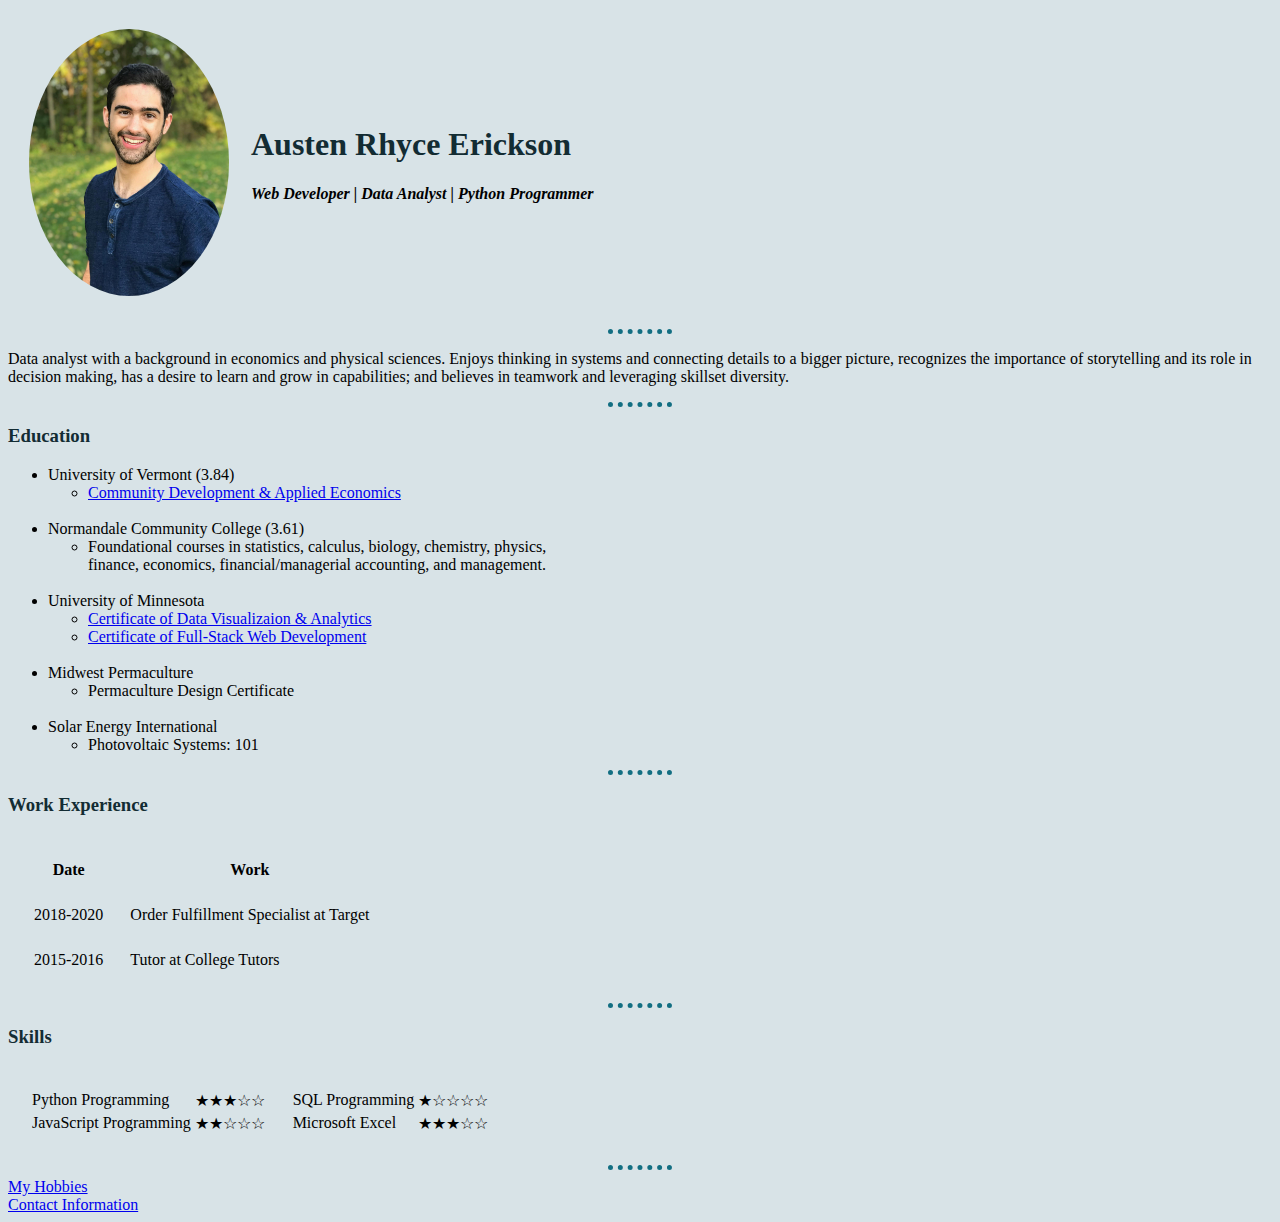
<file: index.html>
<!DOCTYPE html>
<html lang="en">

<head>
    <meta charset="UTF-8">
    <title>🦀Rhycecake|Personal Site</title>
    <link rel="stylesheet" href="css/style.css">

</head>

<body>
    <table cellspacing="20">
        <tr>
            <td>
                <img src="images/me.jpg" width=200 alt="profile picture" style="border-radius:50%;">
            </td>
            <td>
                <h1>Austen Rhyce Erickson</h1>

                <h4><em><strong>Web Developer | Data Analyst | Python Programmer</strong></em></h4>
            </td>
        </tr>
    </table>
    

    

    
    
    <hr>

    <p>
        Data analyst with a background in economics and physical sciences.
         Enjoys thinking in systems and connecting details to a bigger picture,
          recognizes the importance of storytelling and its role in decision making,
           has a desire to learn and grow in capabilities; and believes in teamwork and 
           leveraging skillset diversity. 
    </p>

    <hr>

    <h3>Education</h3>

    <ul>
        <li>University of Vermont (3.84)</li>
            <ul>
                <li><a href="https://www.uvm.edu/cals/cdae" target="_blank">Community Development & Applied Economics</a></li>
            </ul>
    <br>
        <li>Normandale Community College (3.61)</li>
            <ul>
                <li>
                    Foundational courses in statistics, calculus, biology, chemistry,
                     physics, <br> finance, economics, financial/managerial accounting,
                      and management.
                </li>
            </ul>
    <br>        
        <li>University of Minnesota</li>
            <ul>
                <li><a href="https://bootcamp.umn.edu/data/" target="_blank">Certificate of Data Visualizaion & Analytics</a></li>
                <li><a href="https://bootcamp.umn.edu/coding/" target="_blank">Certificate of Full-Stack Web Development</a></li>
            </ul>
    <br>        
        <li>Midwest Permaculture</li>
            <ul>
                <li>Permaculture Design Certificate</li>
            </ul>
    <br>        
        <li>Solar Energy International</li>
            <ul>
                <li>Photovoltaic Systems: 101</li>
            </ul>
    </ul>


    <!-- <h3>My Hobbies</h3>

    <ul>
        <li>West Coast Swing Dancing</li>
        <li>Language Exchange</li>
        <li>Martial Arts</li>
        <li>Making Friends With Dogs</li>
    </ul> -->

    <hr>

    <h3>Work Experience</h3>

    <table cellspacing="25">
        <thead>
            <tr>
                <th>Date</th>
                <th>Work</th>
            </tr>
        </thead>

        <tbody>
            <tr>
                <td>2018-2020</td>
                <td>Order Fulfillment Specialist at Target</td>
            </tr>
            <tr>
                <td>2015-2016</td>
                <td>Tutor at College Tutors</td>
            </tr>
        </tbody>
        <tfoot></tfoot>
    </table>
    <hr>

    <h3>Skills</h3>

    <table cellspacing="20px">
        <tr>
            <td>
                <table>
                    <tr>
                        <td>Python Programming</td>
                        <td>★★★☆☆</td>
                    </tr>

                    <tr>
                        <td>JavaScript Programming</td>
                        <td>★★☆☆☆</td>
                    </tr>
                </table>
            </td>
            <td>
                <table>

                    <tr>
                        <td>SQL Programming</td>
                        <td>★☆☆☆☆</td>
                    </tr>

                    <tr>
                        <td>Microsoft Excel</td>
                        <td>★★★☆☆</td>
                    </tr>

                </table>
            </td>
        </tr>
    </table>











                    
                       
        
            
                  




    <hr>
    <a href="hobbies.html">My Hobbies</a>
    <br>
    <a href="contact.html">Contact Information</a>
</body>
</html>
</file>
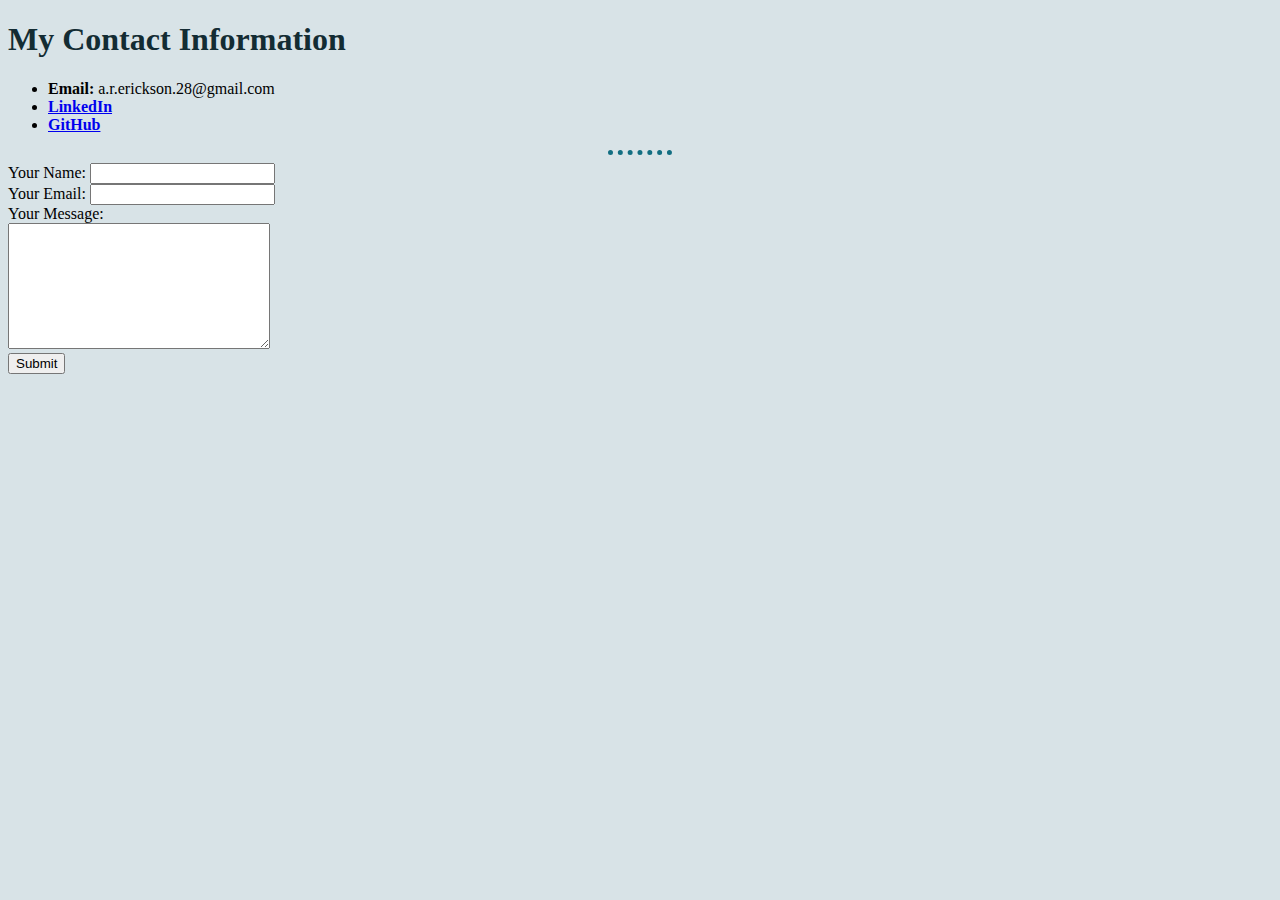
<file: contact.html>
<!DOCTYPE html>
<html lang="en">
<head>
    <meta charset="UTF-8">
    <title>Contact Info</title>
    <link rel="stylesheet" href="css/style.css">
</head>
<body>
    <h1>My Contact Information</h1>

    <ul>
        <li><strong>Email:  </strong>a.r.erickson.28@gmail.com</li>

        <li><strong><a href="https://www.linkedin.com/in/rhyce-erickson-a74943a0">LinkedIn</a></strong></li>

        <li><strong><a href="https://github.com/arerickson28">GitHub</a></strong></li>
    </ul>

    <hr>

    <form action="mailto:aeflamerunner@gmail.com" method="post" enctype="text/plain">
        <label >Your Name:</label>
        <input type="text" name="yourName" value="">
        <br>
        <label>Your Email:</label>
        <input type="email" name="yourEmail" value="">
        <br>
        <label>Your Message:</label>
        <br>
        <textarea name="yourMessage" rows="8" cols="30"></textarea>
        <br>
        <input type="submit" name="">
    </form>



</body>
</html>
</file>
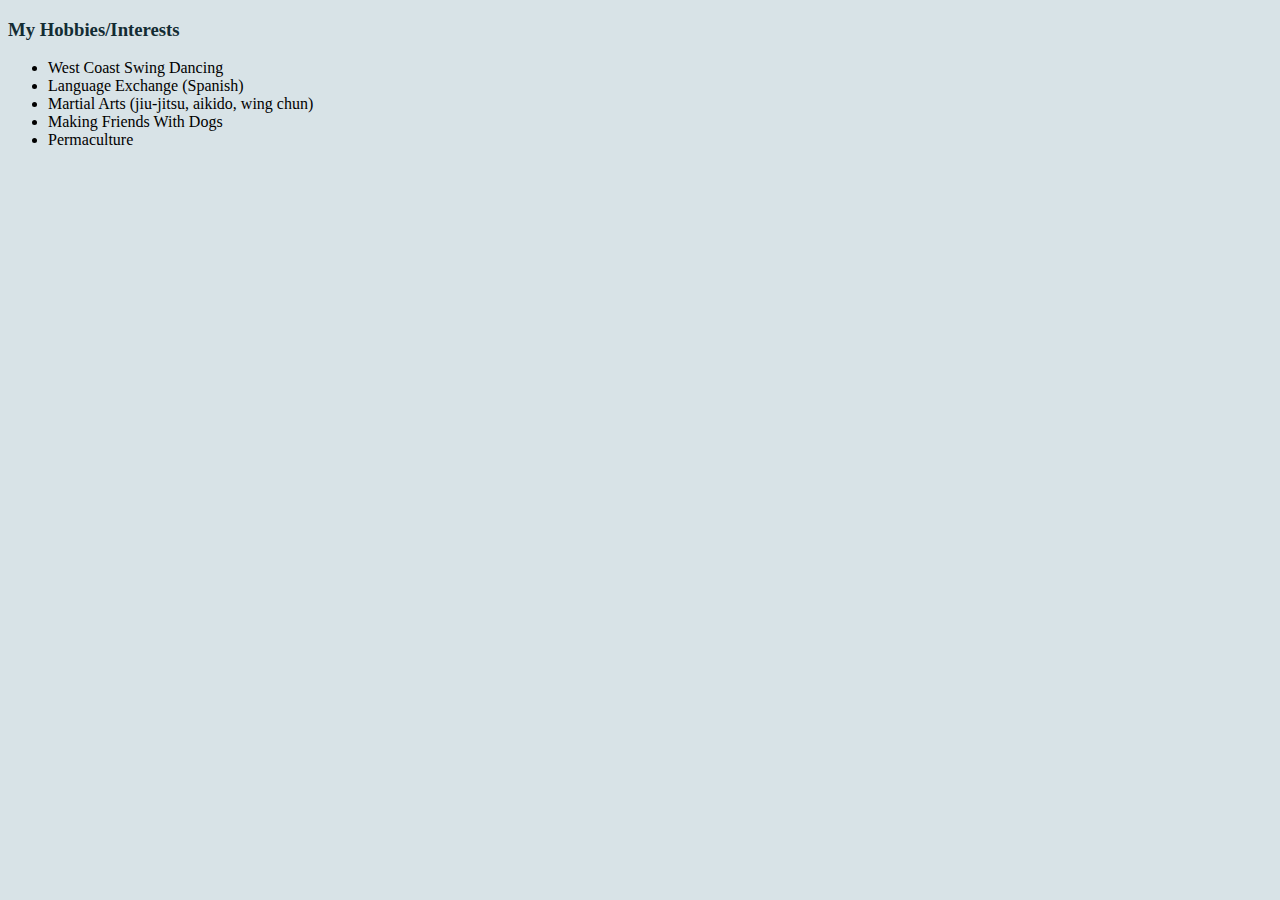
<file: hobbies.html>
<!DOCTYPE html>
<html lang="en">
<head>
    <meta charset="UTF-8">
    <title>My Hobbies</title>
    <link rel="stylesheet" href="css/style.css">
</head>
<body>
    <h3>My Hobbies/Interests</h3>

    <ul>
        <li>West Coast Swing Dancing</li>
        <li>Language Exchange (Spanish)</li>
        <li>Martial Arts (jiu-jitsu, aikido, wing chun)</li>
        <li>Making Friends With Dogs</li>
        <li>Permaculture</li>
    </ul>
</body>
</html>
</file>
<file: css/style.css>
body {
    background-color: #d8e3e7 ;
}

hr {
    /* background-color: #126e82 ; */
    /* background-color: white ; */
    border-style: dotted none none ;
    height: 0px ;
    width: 5% ;
    /* border-color: grey ; */
    border-color: #126e82 ;
    border-width: 5px ;
}


h1 {
    color: #132c33 ;
}

h3 {
    color: #132c33 ;
}
</file>
